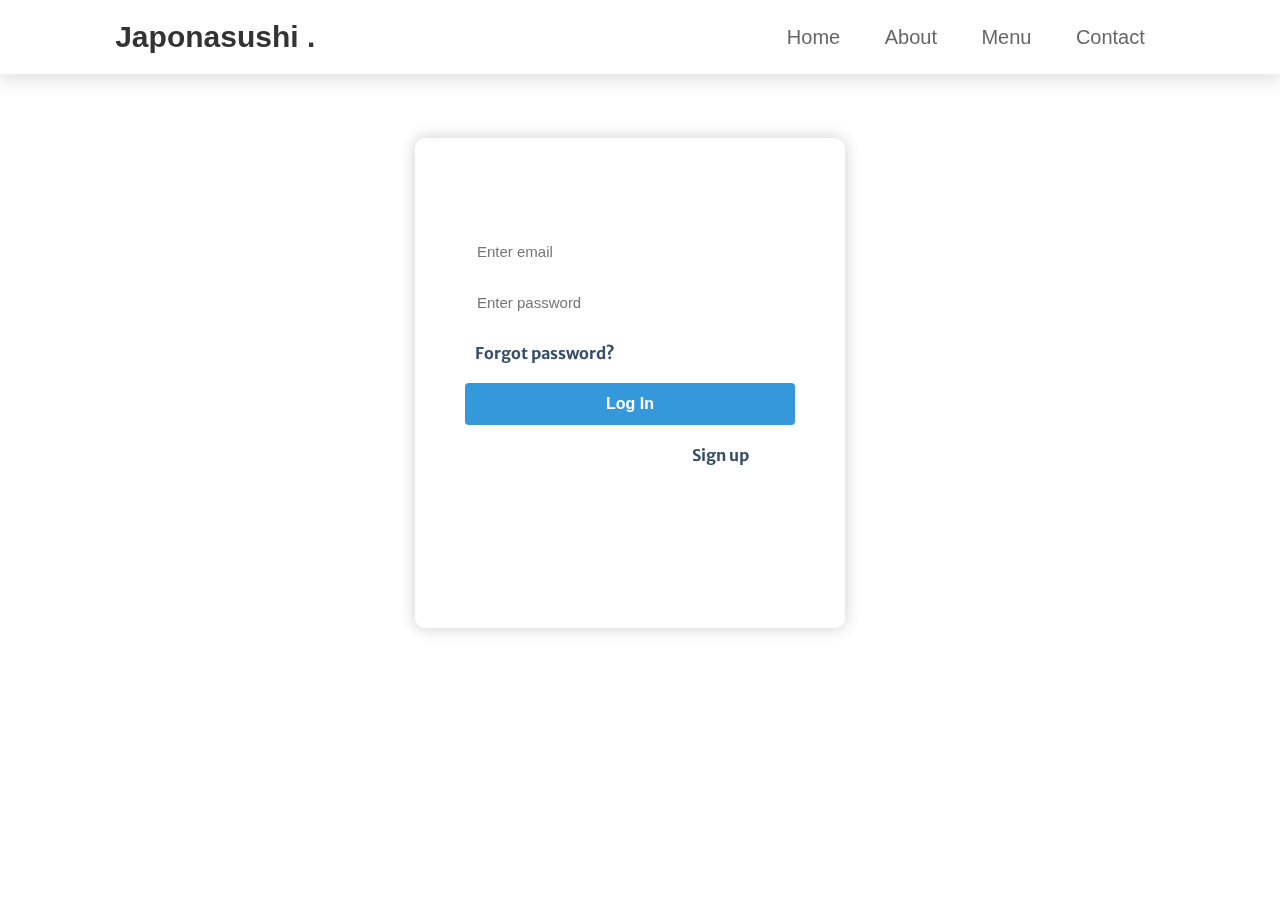
<file: logIn.html>
<!DOCTYPE html>
<html lang="en">
   <head>
      <meta charset="UTF-8">
      <meta http-equiv="X-UA-Compatible" content="IE=edge">
      <meta name="viewport" content="width=device-width, initial-scale=1.0">
      <link rel="stylesheet" href="CSS/login.css">
      <link rel="shortcut icon" href="Js-logos_white.png">
      <title>Login form</title>
   </head>
   <body>
      <header>
         <a href="index.html" class="logo">Japonasushi <span>.</span> </a>
         <nav class="navbar">
            <a href="index.html">Home</a>
            <a href="about.html">About</a>
            <a href="menu.html">Menu</a>
            <a href="index.html">Contact</a>
         </nav>
      </header>
      <main>
         <section class="b_form_sign_up">
            <form>
               <h1>Log in</h1>
               <div class="form-control">
                  <input type="text" id="login_emial" placeholder="Enter email" required>
               </div>
               <div class="form-control">
                  <input type="password" id="login_password" placeholder="Enter password" required>
               </div>
               <div id="incorrect" style="color: red; font-size: 14px;"></div>
               <div class="forgot">
                  <a href="">Forgot password?</a>
               </div>
               <input type="button" class="button" value="Log In" onclick="LogIn()">
               <div class="sign">
                  <p>Don't have an account <a href="signup.html"> &nbsp; Sign up</a></p>
               </div>
            </form>
         </section>
      </main>
      <script src="Js/main.js"></script>
   </body>
</html>
</file>
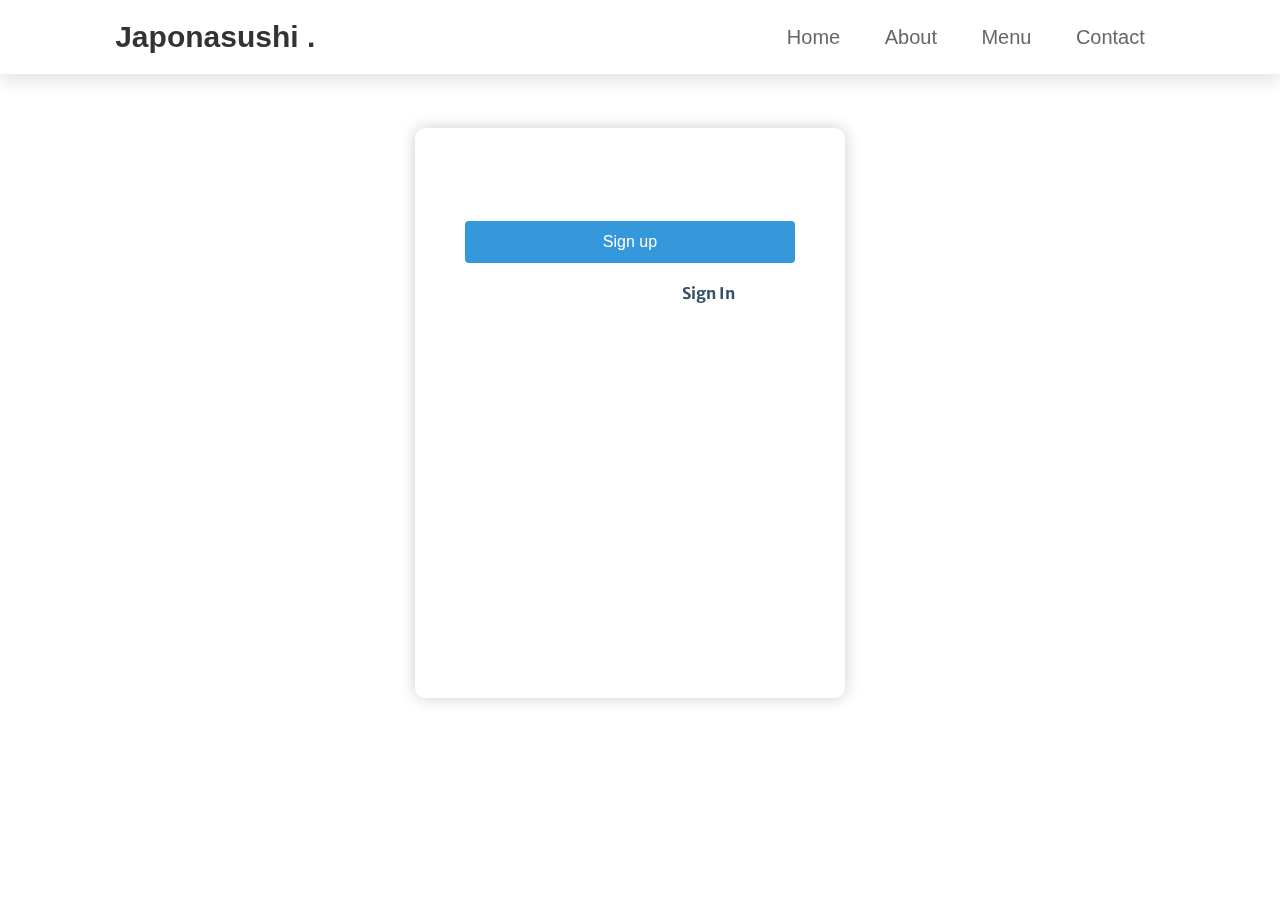
<file: signup.html>
<!DOCTYPE html>
<html lang="en">
<head>
    <meta charset="UTF-8">
    <meta http-equiv="X-UA-Compatible" content="IE=edge">
    <meta name="viewport" content="width=device-width, initial-scale=1.0">
    <link rel="stylesheet" href="CSS/regist.css">
    <link rel="shortcut icon" href="Js-logos_white.png">
    <title>Sign up form</title>
    <script src="https://ajax.googleapis.com/ajax/libs/jquery/3.5.1/jquery.min.js"></script>
<script> 
$(document).ready(function(){
  $("h1").click(function(){
    $(".form-control").fadeIn("slow");
  });
});
</script> 
</head>
<body>
   <header>
      <a href="#" class="logo">Japonasushi <span>.</span> </a>
      <nav class="navbar">
          <a href="index.html">Home</a>
          <a href="about.html">About</a>
          <a href="menu.html">Menu</a>
          <a href="#contact">Contact</a>
      </nav>
  </header>
  <main>
   <section class="b_form_sign_up">
           <form id="Signup" method="post">
            <h1>Sign up</h1>
              <div class="form-control" style="display: none;">
                 <input type="text" name="username" placeholder="Enter Username" required>
                 <p id="username_message"></p>
              </div>
              <div class="form-control" style="display: none;">
                 <input type="email" name="email"  placeholder="Enter email">
                 <p id="email_message"></p>
              </div>
              <div class="form-control" style="display: none;">
                 <input type="password" placeholder="Enter password" name="password" required>
                 <p id="password_message"></p>
              </div>
              <div class="form-control" style="display: none;">
                 <input type="password" placeholder="Repeat password" name="repassword" required>
                 <p id="repassword_message"></p>
              </div>

                 <input type="button" class="button" value="Sign up" onclick="Signup()">
              <div class="sign">
               <p>Already a member? <a href="logIn.html"> &nbsp; Sign In</a></p>
           </div>
           </form>
           </section>
         </main>
      <script src="Js/main.js"></script>
</body>
</html>
</file>
<file: CSS/login.css>
@import url('https://fonts.googleapis.com/css2?family=Merriweather+Sans:wght@300&family=Montserrat:wght@100;900&family=Open+Sans:wght@300&family=Readex+Pro:wght@200&family=Roboto+Mono&family=Roboto:wght@300&display=swap');
body {
	font-family: 'Merriweather Sans', sans-serif;
	background: url(https://kartinkin.net/uploads/posts/2021-07/1625547996_12-kartinkin-com-p-fon-dlya-fud-semki-krasivie-foni-13.jpg) no-repeat;
}

header {
	position: fixed;
	top: 0;
	left: 0;
	right: 0;
	background: #fff;
	padding: 20px 9%;
	display: flex;
	align-items: center;
	font-family: 'Lato', sans-serif;
	justify-content: space-between;
	box-shadow: 0 .5rem 1rem rgba(0, 0, 0, .1);
}

header .logo {
	font-size: 30px;
	color: #333;
	font-weight: bolder;
	text-decoration: none;
}

header .navbar a {
	font-size: 20px;
	padding: 0 20px;
	color: #666;
	text-decoration: none;
}

header .navbar a:hover {
	color: #ebdfd4;
	text-decoration: none;
}

main {
	display: grid;
	grid-template-columns: auto 450px auto;
	grid-template-areas: ". a .";
}

.b_form_sign_up {
	grid-area: a;
	justify-content: center;
	margin-top: 130px;
	border-radius: 10px;
	backdrop-filter: blur(10px);
	box-shadow: 0 0 1rem 0 rgba(0, 0, 0, 0.2);
	height: 490px;
	width: 430px;
}

form {
	padding: 10px 50px;
}

.form-control label {
	display: block;
	font-size: 20px;
	margin-bottom: 10px;
	color: rgb(105, 101, 101);
}

.form-control input {
	border-radius: 3px;
	border: 2px solid #ffffff;
	display: block;
	font-size: 15px;
	width: 310px;
	padding: 10px;
	margin-bottom: 10px;
}

.form-control input:focus {
	outline: 0;
	border-color: #777;
}

h1 {
	text-align: center;
	text-transform: uppercase;
	letter-spacing: 2px;
	font-size: 32px;
	color: white;
}

.forgot {
	margin-top: 20px;
}

.forgot a,
.forgot a:visited {
	padding-left: 10px;
	text-decoration: none;
	font-weight: bolder;
	color: #374f68;
	transition: 0.3s;
	border-radius: 12px;
}

.forgot a:hover,
.sign a:hover {
	background: #0a66c34d;
}

.sign {
	text-align: center;
	color: white;
}

.sign a {
	text-decoration: none;
	font-weight: bolder;
	color: #374f68;
	transition: 0.3s;
	border-radius: 12px;
}

.button {
	cursor: pointer;
	background-color: #3498db;
	border: 2px solid #3498db;
	border-radius: 4px;
	color: white;
	font-weight: bold;
	display: block;
	padding: 10px;
	font-size: 16px;
	margin-top: 20px;
	margin-bottom: 20px;
	width: 100%;
}

.button:hover {
	background-color: #31729e;
	border: 2px solid #31729e;
}
</file>
<file: CSS/regist.css>
@import url('https://fonts.googleapis.com/css2?family=Merriweather+Sans:wght@300&family=Montserrat:wght@100;900&family=Open+Sans:wght@300&family=Readex+Pro:wght@200&family=Roboto+Mono&family=Roboto:wght@300&display=swap');
body {
	font-family: 'Merriweather Sans', sans-serif;
	background: url(https://kartinkin.net/uploads/posts/2021-07/1625547996_12-kartinkin-com-p-fon-dlya-fud-semki-krasivie-foni-13.jpg) no-repeat;
}

header {
	position: fixed;
	top: 0;
	left: 0;
	right: 0;
	background: #fff;
	padding: 20px 9%;
	display: flex;
	align-items: center;
	font-family: 'Lato', sans-serif;
	justify-content: space-between;
	box-shadow: 0 .5rem 1rem rgba(0, 0, 0, .1);
}

header .logo {
	font-size: 30px;
	color: #333;
	font-weight: bolder;
	text-decoration: none;
}

header .navbar a {
	font-size: 20px;
	padding: 0 20px;
	color: #666;
	text-decoration: none;
}

header .navbar a:hover {
	color: #ebdfd4;
	text-decoration: none;
}

main {
	display: grid;
	grid-template-columns: auto 450px auto;
	grid-template-areas: ". a .";
}

.b_form_sign_up {
	grid-area: a;
	justify-content: center;
	margin-top: 120px;
	border-radius: 10px;
	backdrop-filter: blur(10px);
	box-shadow: 0 0 1rem 0 rgba(0, 0, 0, 0.2);
	height: 570px;
	width: 430px;
}

#Signup {
	padding: 10px 50px;
}

.form-control input {
	border-radius: 3px;
	border: 2px solid #ffffff;
	display: block;
	font-size: 15px;
	width: 310px;
	padding: 10px;
	margin-bottom: 10px;
}

.form-control input:focus {
	outline: 0;
	border-color: #777;
}

h1 {
	text-align: center;
	text-transform: uppercase;
	letter-spacing: 2px;
	font-size: 32px;
	color: white;
}

.sign a:hover {
	background: #0a66c34d;
}

.sign {
	text-align: center;
	color: white;
}

.sign a {
	text-decoration: none;
	font-weight: bolder;
	color: #374f68;
	transition: 0.3s;
	border-radius: 12px;
}

.button {
	cursor: pointer;
	background-color: #3498db;
	border: 2px solid #3498db;
	border-radius: 4px;
	color: #fff;
	display: block;
	padding: 10px;
	font-size: 16px;
	margin-top: 20px;
	margin-bottom: 20px;
	width: 100%;
}

.button:hover {
	background-color: #31729e;
	border: 2px solid #31729e;
}

.form-control p {
	color: red;
	font-size: 12px;
}
</file>
